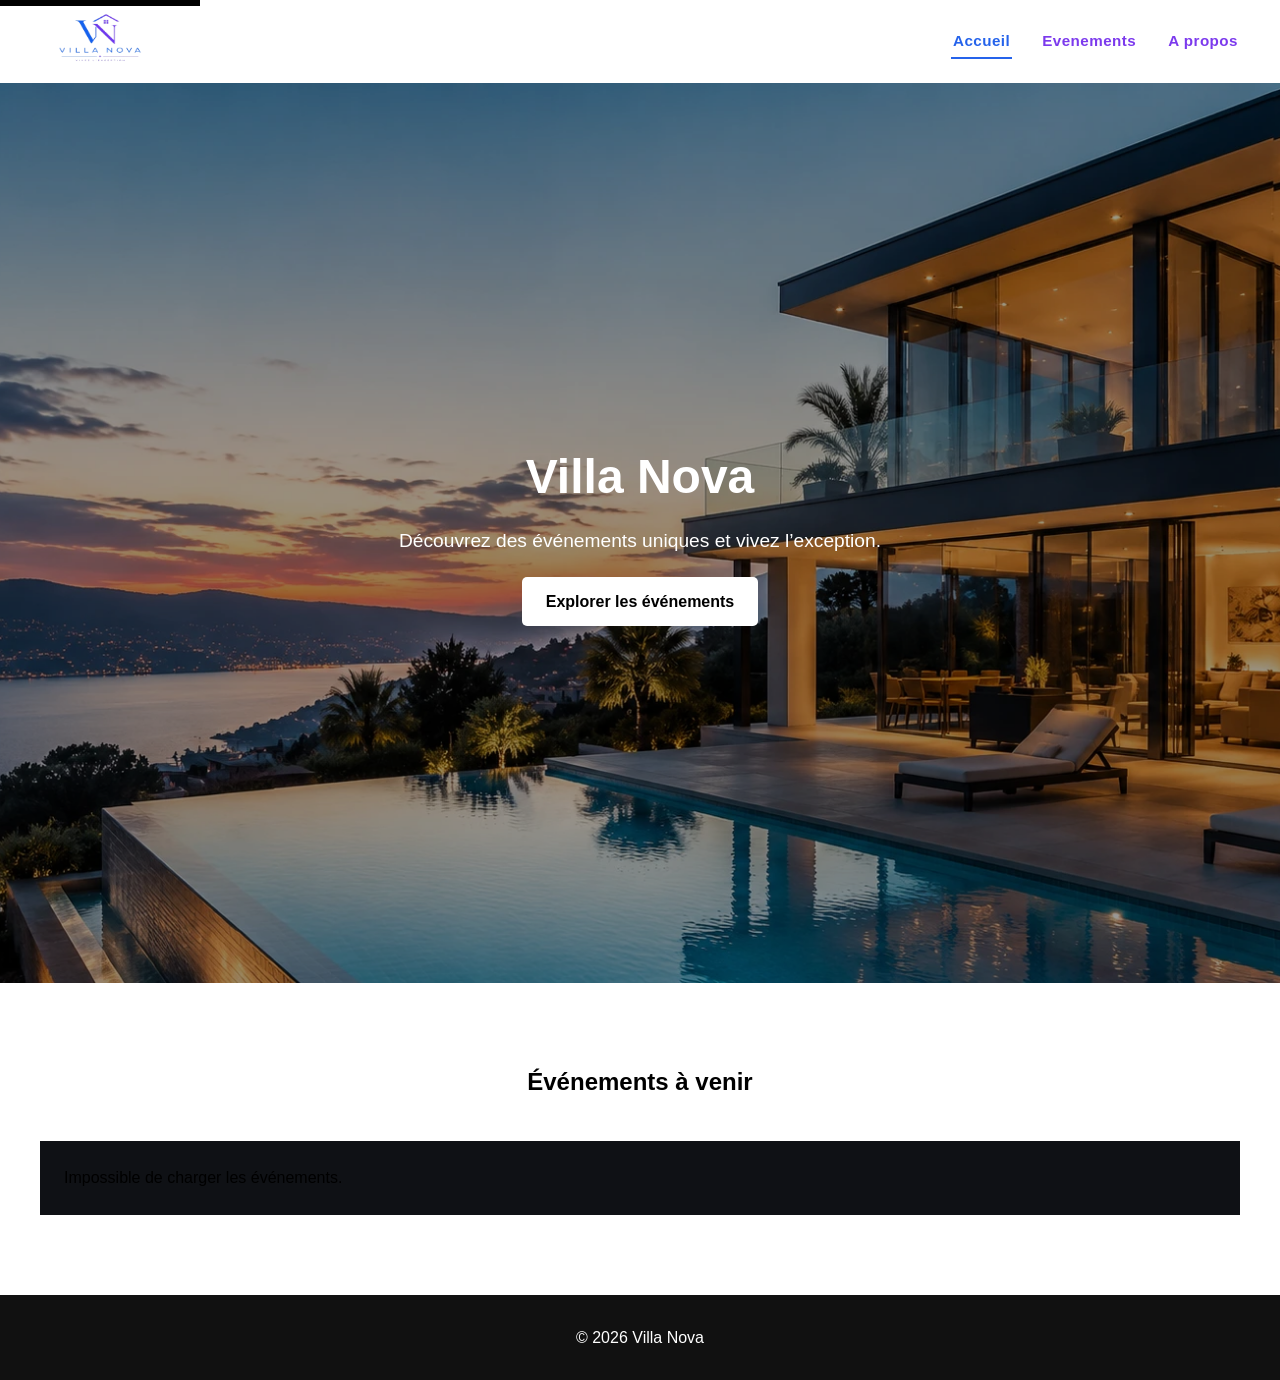
<file: index.html>
<!DOCTYPE html>
<html lang="fr">
<head>
  <meta charset="UTF-8">
  <meta name="viewport" content="width=device-width, initial-scale=1.0">
  <meta name="description" content="Villa Nova - Découvrez des événements exclusifs dans des lieux d'exception.">
  <title>Villa Nova - Accueil</title>
  <script src="script.js"></script>

  <!-- Compiled CSS -->
  <link rel="stylesheet" href="style.css">
</head>

<body>

  <!-- Accessibility skip link -->
  <a href="#contenu" class="skip-link">
    Aller au contenu principal
  </a>

  <!-- HEADER -->
  <header>

    <nav class="navbar" aria-label="Navigation principale">

      <!-- <h2 class="visually-hidden">Menu principal</h2> -->

      <!-- Logo -->
      <a href="/" class="logo" aria-label="Accueil Villa Nova">
        <img
          src="logo.webp"
          alt="Villa Nova - Accueil"
          width="120"
          height="65">
      </a>

      <!-- Navigation -->
      <ul class="nav-links">
        <li><a href="index.html" aria-current="page">Accueil</a></li>
        <li><a href="events.html">Evenements</a></li>
        <li><a href="about.html">A propos</a></li> 
        <!-- <li><a href="favoris.html">Favoris</a></li> -->
      </ul>

    </nav>

  </header>

  <!-- MAIN CONTENT -->
  <main id="contenu">

    <!-- HERO -->
    <section class="hero" aria-labelledby="titre-principal">

  <div class="hero-content">

    <h1 id="titre-principal">Villa Nova</h1>

    <p>Découvrez des événements uniques et vivez l’exception.</p>

    <a href="events.html" class="btn">
      Explorer les événements
    </a>

  </div>

</section>


    <!-- LIST OF EVENTS-->
    <section class="events" aria-labelledby="liste-evenements">

  <h2 id="liste-evenements">Événements à venir</h2>

  <div id="events-container"></div>

</section>
  </main>


  <!-- FOOTER -->
  <footer>
    <p>&copy; 2026 Villa Nova</p>
  </footer>

</body>
</html>
</file>
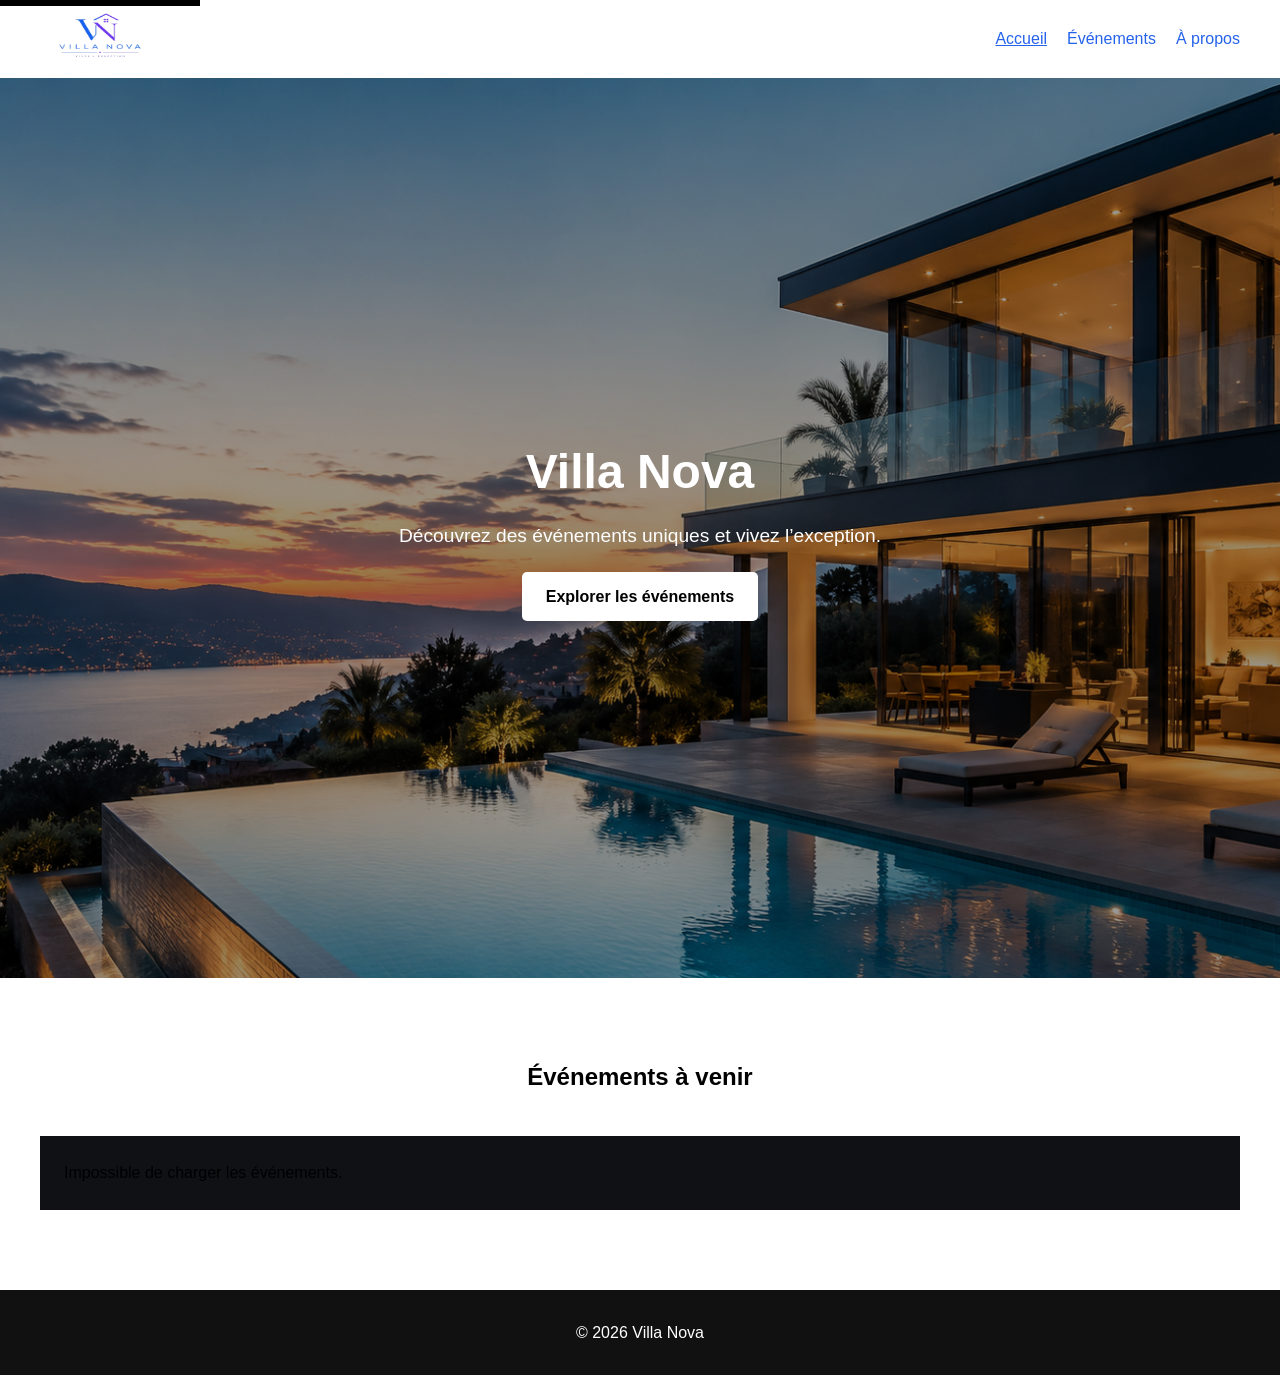
<file: .vscode/index.html>
<!DOCTYPE html>
<html lang="fr">
<head>
  <meta charset="UTF-8">
  <meta name="viewport" content="width=device-width, initial-scale=1.0">
  <meta name="description" content="Villa Nova - Découvrez des événements exclusifs dans des lieux d'exception.">
  <title>Villa Nova - Accueil</title>
  <script src="script.js"></script>

  <!-- CSS compilé -->
  <link rel="stylesheet" href="style.css">
</head>

<body>

  <!-- Lien d’évitement accessibilité -->
  <a href="#contenu" class="skip-link">
    Aller au contenu principal
  </a>

  <!-- HEADER -->
  <header>

    <nav class="navbar" aria-label="Navigation principale">

      <!-- <h2 class="visually-hidden">Menu principal</h2> -->

      <!-- Logo -->
      <a href="index.html" class="logo" aria-label="Accueil Villa Nova">
        <img
          src="logo.png"
          alt="Villa Nova - Accueil"
          width="120"
          height="60">
      </a>

      <!-- Navigation -->
      <ul class="nav-links">
        <li><a href="index.html" aria-current="page">Accueil</a></li>
        <li><a href="evenements.html">Événements</a></li>
        <li><a href="apropos.html">À propos</a></li> 
        <!-- <li><a href="favoris.html">Favoris</a></li> -->
      </ul>

    </nav>

  </header>

  <!-- CONTENU PRINCIPAL -->
  <main id="contenu">

    <!-- HERO -->
    <section class="hero" aria-labelledby="titre-principal">

  <div class="hero-content">

    <h1 id="titre-principal">Villa Nova</h1>

    <p>Découvrez des événements uniques et vivez l’exception.</p>

    <a href="evenements.html" class="btn">
      Explorer les événements
    </a>

  </div>

</section>


    <!-- LISTE DES ÉVÉNEMENTS -->
    <section class="events" aria-labelledby="liste-evenements">

  <h2 id="liste-evenements">Événements à venir</h2>

  <div id="events-container"></div>

</section>
  </main>


  <!-- FOOTER -->
  <footer>
    <p>&copy; 2026 Villa Nova</p>
  </footer>

</body>
</html>
</file>
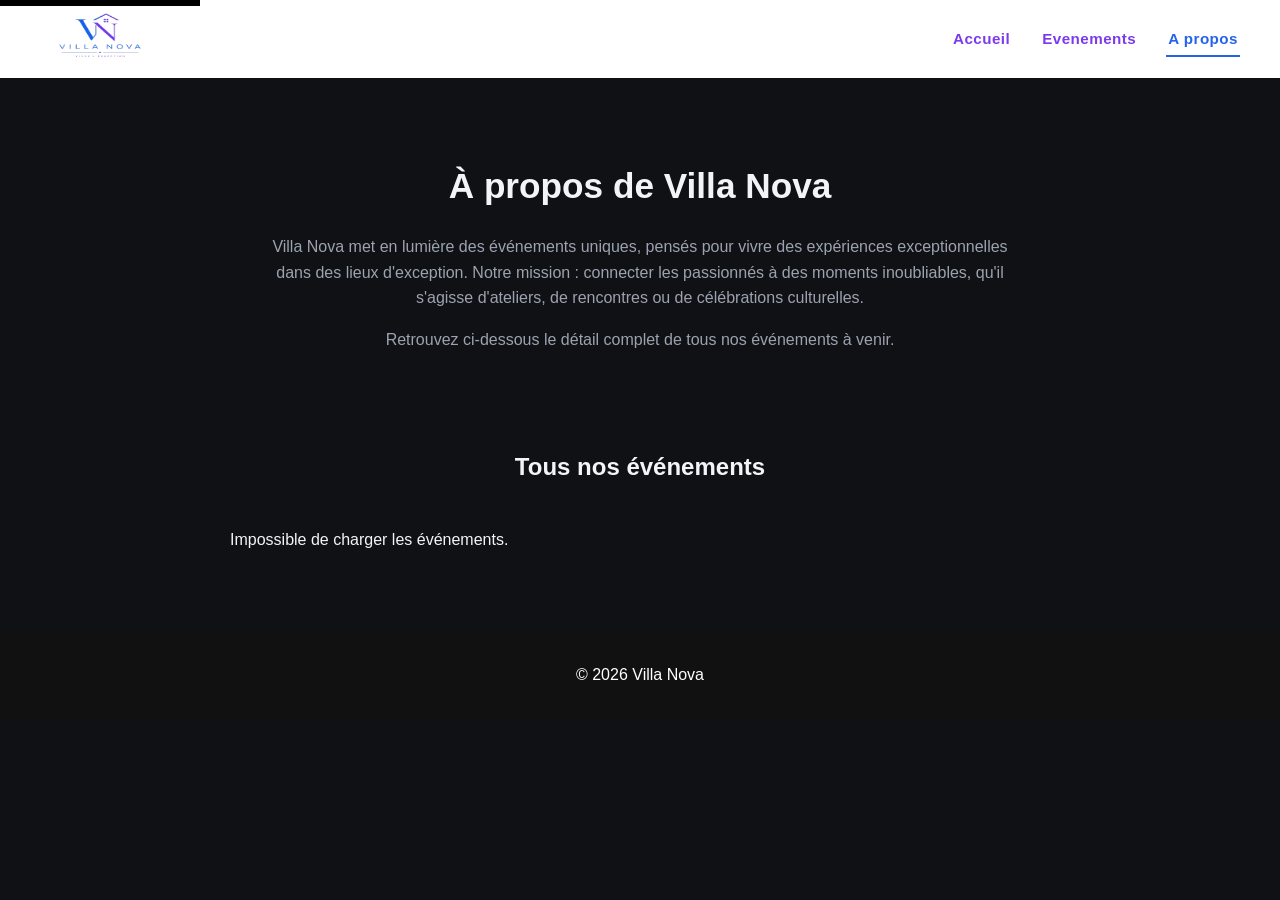
<file: about.html>
<!DOCTYPE html>
<html lang="fr">
<head>
  <meta charset="UTF-8">
  <meta name="viewport" content="width=device-width, initial-scale=1.0">
  <meta name="description" content="Villa Nova - Découvrez qui nous sommes et tous nos événements en détail.">
  <title>Villa Nova - À propos</title>
  <script src="script.js"></script>
  <link rel="stylesheet" href="style.css">
</head>

<body class="page-sombre">

  <a href="#contenu" class="skip-link">
    Aller au contenu principal
  </a>

  <!-- HEADER -->
  <header>
    <nav class="navbar" aria-label="Navigation principale">

      <a href="/" class="logo" aria-label="Accueil Villa Nova">
        <img
          src="logo.webp"
          alt="Villa Nova - Accueil"
          width="120"
          height="60">
      </a>

      <ul class="nav-links">
        <li><a href="index.html">Accueil</a></li>
        <li><a href="events.html">Evenements</a></li>
        <li><a href="about.html" aria-current="page">A propos</a></li>
      </ul>

    </nav>
  </header>

  <!-- MAIN CONTENT -->
  <main id="contenu">

    <!-- PRESENTATION -->
    <section class="apropos-intro" aria-labelledby="titre-apropos">

      <h1 id="titre-apropos">À propos de Villa Nova</h1>

      <p>
        Villa Nova met en lumière des événements uniques, pensés pour vivre
        des expériences exceptionnelles dans des lieux d'exception.
        Notre mission : connecter les passionnés à des moments inoubliables,
        qu'il s'agisse d'ateliers, de rencontres ou de célébrations culturelles.
      </p>

      <p>
        Retrouvez ci-dessous le détail complet de tous nos événements à venir.
      </p>

    </section>

    <!-- FULL LIST OF EVENTS -->
    <section class="apropos-events" aria-labelledby="titre-evenements-complets">

      <h2 id="titre-evenements-complets">Tous nos événements</h2>

      <div id="apropos-events-container"></div>

    </section>

  </main>

  <!-- FOOTER -->
  <footer>
    <p>&copy; 2026 Villa Nova</p>
  </footer>

</body>
</html>
</file>
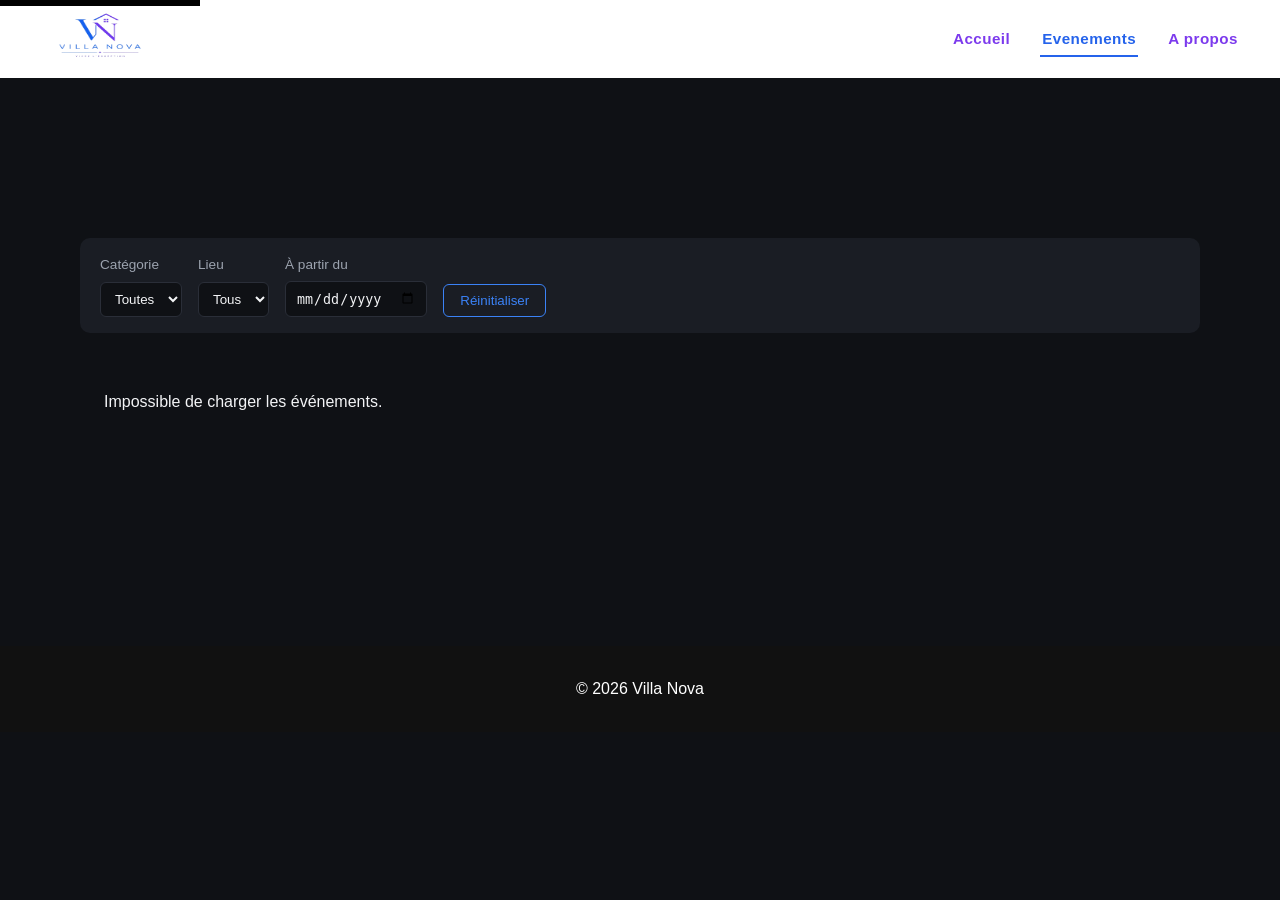
<file: events.html>
<!DOCTYPE html>
<html lang="fr">
<head>
  <meta charset="UTF-8">
  <meta name="viewport" content="width=device-width, initial-scale=1.0">
  <meta name="description" content="Villa Nova - Tous les événements à venir.">
  <title>Villa Nova - Événements</title>
  <script src="script.js"></script>

  <!-- Compiled CSS (the same as index.html) -->
  <link rel="stylesheet" href="style.css">
</head>

<body class="page-sombre">

  <!-- Accessibility skip link -->
  <a href="#contenu" class="skip-link">
    Aller au contenu principal
  </a>

  <!-- HEADER -->
  <header>

    <nav class="navbar" aria-label="Navigation principale">

      <!-- <h2 class="visually-hidden">Menu principal</h2> -->

      <!-- Logo -->
      <a href="/" class="logo" aria-label="Accueil Villa Nova">
        <img
          src="logo.webp"
          alt="Villa Nova - Accueil"
          width="120"
          height="60">
      </a>

      <!-- Navigation -->
      <ul class="nav-links">
        <li><a href="index.html">Accueil</a></li>
        <li><a href="events.html" aria-current="page">Evenements</a></li>
        <li><a href="about.html">A propos</a></li>
        <!-- <li><a href="favoris.html">Favoris</a></li> -->
      </ul>

    </nav>

  </header>

  <!-- MAIN CONTENT -->
  <main id="contenu">

    <!-- LIST OF EVENTS (unique Hero) -->
    <section class="events" aria-labelledby="liste-evenements">

      <!-- <h1 id="liste-evenements">Événements à venir</h1> -->
       <section class="events" aria-labelledby="liste-evenements">

  <!-- FILTERS -->
  <div class="filtres" aria-label="Filtrer les événements">

    <div class="filtre-groupe">
      <label for="filtre-categorie">Catégorie</label>
      <select id="filtre-categorie">
        <option value="">Toutes</option>
      </select>
    </div>

    <div class="filtre-groupe">
      <label for="filtre-lieu">Lieu</label>
      <select id="filtre-lieu">
        <option value="">Tous</option>
      </select>
    </div>

    <div class="filtre-groupe">
      <label for="filtre-date">À partir du</label>
      <input type="date" id="filtre-date">
    </div>

    <button id="reset-filtres" type="button" class="btn-reset">Réinitialiser</button>
  </div>

  <div id="events-container"></div>

</section>

      <div id="events-container"></div>

    </section>

  </main>


  <!-- FOOTER -->
  <footer>
    <p>&copy; 2026 Villa Nova</p>
  </footer>

</body>
</html>
</file>
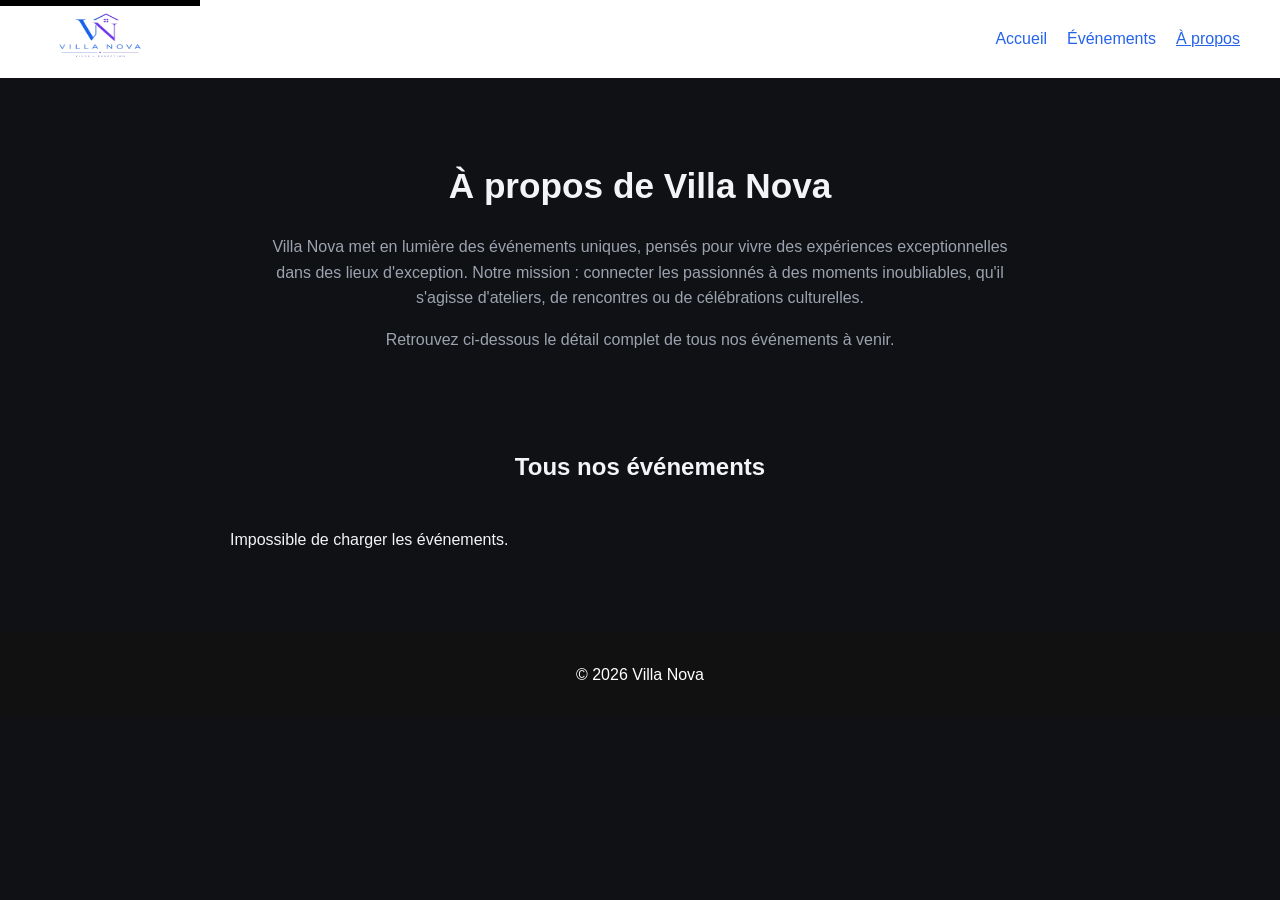
<file: .vscode/apropos.html>
<!DOCTYPE html>
<html lang="fr">
<head>
  <meta charset="UTF-8">
  <meta name="viewport" content="width=device-width, initial-scale=1.0">
  <meta name="description" content="Villa Nova - Découvrez qui nous sommes et tous nos événements en détail.">
  <title>Villa Nova - À propos</title>
  <script src="script.js"></script>
  <link rel="stylesheet" href="style.css">
</head>

<body class="page-sombre">

  <a href="#contenu" class="skip-link">
    Aller au contenu principal
  </a>

  <!-- HEADER -->
  <header>
    <nav class="navbar" aria-label="Navigation principale">

      <a href="index.html" class="logo" aria-label="Accueil Villa Nova">
        <img
          src="logo.png"
          alt="Villa Nova - Accueil"
          width="120"
          height="60">
      </a>

      <ul class="nav-links">
        <li><a href="index.html">Accueil</a></li>
        <li><a href="evenements.html">Événements</a></li>
        <li><a href="apropos.html" aria-current="page">À propos</a></li>
      </ul>

    </nav>
  </header>

  <!-- CONTENU PRINCIPAL -->
  <main id="contenu">

    <!-- PRÉSENTATION -->
    <section class="apropos-intro" aria-labelledby="titre-apropos">

      <h1 id="titre-apropos">À propos de Villa Nova</h1>

      <p>
        Villa Nova met en lumière des événements uniques, pensés pour vivre
        des expériences exceptionnelles dans des lieux d'exception.
        Notre mission : connecter les passionnés à des moments inoubliables,
        qu'il s'agisse d'ateliers, de rencontres ou de célébrations culturelles.
      </p>

      <p>
        Retrouvez ci-dessous le détail complet de tous nos événements à venir.
      </p>

    </section>

    <!-- LISTE COMPLÈTE DES ÉVÉNEMENTS -->
    <section class="apropos-events" aria-labelledby="titre-evenements-complets">

      <h2 id="titre-evenements-complets">Tous nos événements</h2>

      <div id="apropos-events-container"></div>

    </section>

  </main>

  <!-- FOOTER -->
  <footer>
    <p>&copy; 2026 Villa Nova</p>
  </footer>

</body>
</html>
</file>
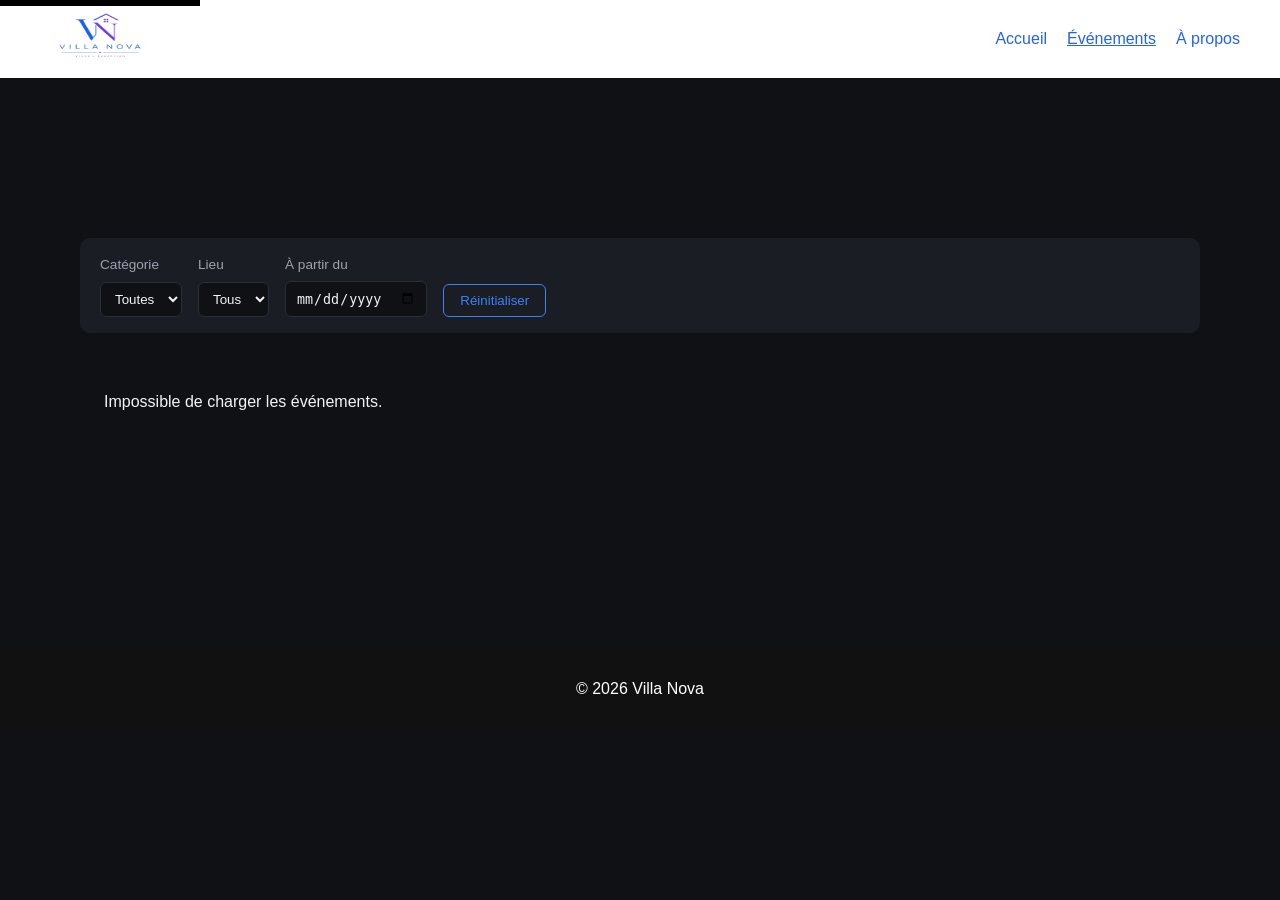
<file: .vscode/evenements.html>
<!DOCTYPE html>
<html lang="fr">
<head>
  <meta charset="UTF-8">
  <meta name="viewport" content="width=device-width, initial-scale=1.0">
  <meta name="description" content="Villa Nova - Tous les événements à venir.">
  <title>Villa Nova - Événements</title>
  <script src="script.js"></script>

  <!-- CSS compilé (le même que index.html) -->
  <link rel="stylesheet" href="style.css">
</head>

<body class="page-sombre">

  <!-- Lien d'évitement accessibilité -->
  <a href="#contenu" class="skip-link">
    Aller au contenu principal
  </a>

  <!-- HEADER -->
  <header>

    <nav class="navbar" aria-label="Navigation principale">

      <!-- <h2 class="visually-hidden">Menu principal</h2> -->

      <!-- Logo -->
      <a href="index.html" class="logo" aria-label="Accueil Villa Nova">
        <img
          src="logo.png"
          alt="Villa Nova - Accueil"
          width="120"
          height="60">
      </a>

      <!-- Navigation -->
      <ul class="nav-links">
        <li><a href="index.html">Accueil</a></li>
        <li><a href="evenements.html" aria-current="page">Événements</a></li>
        <li><a href="apropos.html">À propos</a></li>
        <!-- <li><a href="favoris.html">Favoris</a></li> -->
      </ul>

    </nav>

  </header>

  <!-- CONTENU PRINCIPAL -->
  <main id="contenu">

    <!-- LISTE DES ÉVÉNEMENTS (uniquement, pas de Hero) -->
    <section class="events" aria-labelledby="liste-evenements">

      <!-- <h1 id="liste-evenements">Événements à venir</h1> -->
       <section class="events" aria-labelledby="liste-evenements">

  <!-- FILTRES -->
  <div class="filtres" aria-label="Filtrer les événements">

    <div class="filtre-groupe">
      <label for="filtre-categorie">Catégorie</label>
      <select id="filtre-categorie">
        <option value="">Toutes</option>
      </select>
    </div>

    <div class="filtre-groupe">
      <label for="filtre-lieu">Lieu</label>
      <select id="filtre-lieu">
        <option value="">Tous</option>
      </select>
    </div>

    <div class="filtre-groupe">
      <label for="filtre-date">À partir du</label>
      <input type="date" id="filtre-date">
    </div>

    <button id="reset-filtres" type="button" class="btn-reset">Réinitialiser</button>
  </div>

  <div id="events-container"></div>

</section>

      <div id="events-container"></div>

    </section>

  </main>


  <!-- FOOTER -->
  <footer>
    <p>&copy; 2026 Villa Nova</p>
  </footer>

</body>
</html>
</file>
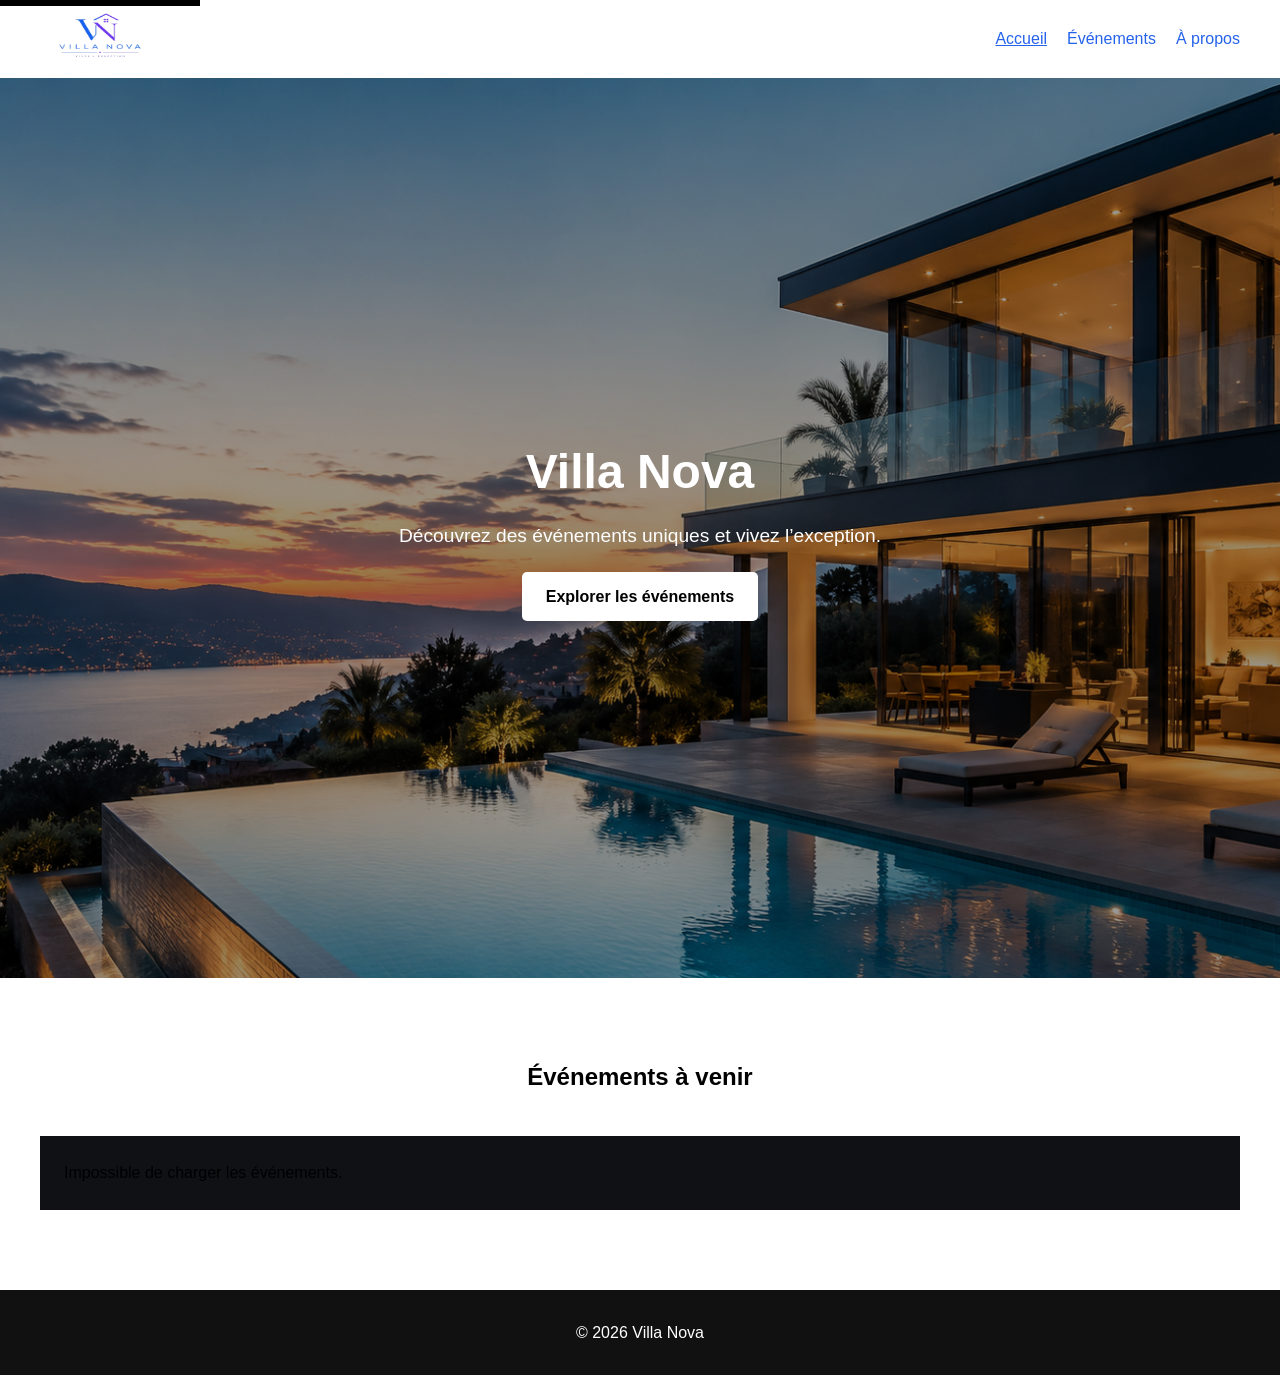
<file: .vscode/pageAccueil.html>
<!DOCTYPE html>
<html lang="fr">
<head>
  <meta charset="UTF-8">
  <meta name="viewport" content="width=device-width, initial-scale=1.0">
  <meta name="description" content="Villa Nova - Découvrez des événements exclusifs dans des lieux d'exception.">
  <title>Villa Nova - Accueil</title>
  <script src="script.js"></script>

  <!-- CSS compilé -->
  <link rel="stylesheet" href="style.css">
</head>

<body>

  <!-- Lien d’évitement accessibilité -->
  <a href="#contenu" class="skip-link">
    Aller au contenu principal
  </a>

  <!-- HEADER -->
  <header>

    <nav class="navbar" aria-label="Navigation principale">

      <!-- <h2 class="visually-hidden">Menu principal</h2> -->

      <!-- Logo -->
      <a href="pageAccueil.html" class="logo" aria-label="Accueil Villa Nova">
        <img
          src="logo.png"
          alt="Villa Nova - Accueil"
          width="120"
          height="60">
      </a>

      <!-- Navigation -->
      <ul class="nav-links">
        <li><a href="pageAccueil.html" aria-current="page">Accueil</a></li>
        <li><a href="evenements.html">Événements</a></li>
        <li><a href="apropos.html">À propos</a></li> 
        <!-- <li><a href="favoris.html">Favoris</a></li> -->
      </ul>

    </nav>

  </header>

  <!-- CONTENU PRINCIPAL -->
  <main id="contenu">

    <!-- HERO -->
    <section class="hero" aria-labelledby="titre-principal">

  <div class="hero-content">

    <h1 id="titre-principal">Villa Nova</h1>

    <p>Découvrez des événements uniques et vivez l’exception.</p>

    <a href="evenements.html" class="btn">
      Explorer les événements
    </a>

  </div>

</section>


    <!-- LISTE DES ÉVÉNEMENTS -->
    <section class="events" aria-labelledby="liste-evenements">

  <h2 id="liste-evenements">Événements à venir</h2>

  <div id="events-container"></div>

</section>
  </main>


  <!-- FOOTER -->
  <footer>
    <p>&copy; 2026 Villa Nova</p>
  </footer>

</body>
</html>
</file>
<file: style.css>
/* cartes d'événements et mode sombre */

#events-container {
  display: grid;
  grid-template-columns: repeat(auto-fill, minmax(280px, 1fr));
  gap: 24px;
  padding: 24px;
  background-color: #0f1115;
}

.event-card {
  background: #1a1d24;
  border: 1px solid #2a2e38;
  border-radius: 14px;
  overflow: hidden;
  box-shadow: 0 4px 14px rgba(0, 0, 0, 0.4);
  transition: transform 0.25s ease, box-shadow 0.25s ease, border-color 0.25s ease;
  display: flex;
  flex-direction: column;
}

.event-card:hover {
  transform: translateY(-4px);
  border-color: #3b82f6;
  box-shadow: 0 10px 28px rgba(59, 130, 246, 0.25);
}

.event-card img {
  width: 100%;
  height: 180px;
  object-fit: cover;
  display: block;
  filter: brightness(0.92);
}

.event-content {
  padding: 18px 20px 22px;
  display: flex;
  flex-direction: column;
  flex-grow: 1;
}

/* Titre de l'événement */
.event-content h3 {
  margin: 0 0 8px;
  font-size: 1.15rem;
  font-weight: 700;
  color: #f3f4f6;
  line-height: 1.3;
}

/* Date — première balise <p> */
.event-content p:first-of-type {
  margin: 0 0 10px;
  font-size: 0.85rem;
  color: #60a5fa;
  text-transform: uppercase;
  letter-spacing: 0.03em;
}

.event-content p:first-of-type strong {
  font-weight: 600;
  color: #60a5fa;
}

/* Description de l'événement */
.event-content p:last-of-type {
  margin: 0;
  font-size: 0.95rem;
  line-height: 1.55;
  color: #9ca3af;
  display: -webkit-box;
  -webkit-line-clamp: 4;
  -webkit-box-orient: vertical;
  overflow: hidden;
}

.event-card:hover .event-content p:last-of-type {
  color: #c2cad6;
}

/* Responsive : une seule colonne sur mobile */
@media (max-width: 480px) {
  #events-container {
    grid-template-columns: 1fr;
    padding: 16px;
  }

  .event-card img {
    height: 200px;
  }
}
* {
  margin: 0;
  padding: 0;
  box-sizing: border-box;
}

body {
  font-family: Arial, sans-serif;
  line-height: 1.6;
}

/* skip link */
.skip-link {
  position: absolute;
  top: -40px;
  left: 0;
  background: #000;
  color: #fff;
  padding: 10px;
  z-index: 1000;
}

.skip-link:focus {
  top: 0;
}

/* HERO (IMAGE + NAVBAR PAR-DESSUS) */
.hero {
  min-height: 100vh;
  background-image: url("ima.webp");
  background-size: cover;
  background-position: center;
  position: relative;

  display: flex;
  align-items: center;
  justify-content: center;
  text-align: center;
  color: white;
}

/* overlay sombre pour lisibilité */
.hero::before {
  content: "";
  position: absolute;
  inset: 0;
  background: rgba(0, 0, 0, 0.4);
}

.hero-content {
  position: relative;
  z-index: 2;
  max-width: 700px;
  padding: 20px;
}

.hero h1 {
  font-size: 3rem;
  margin-bottom: 10px;
}

.hero p {
  font-size: 1.2rem;
  margin-bottom: 20px;
}

/* button explorer */
.btn {
  display: inline-block;
  padding: 12px 24px;
  background: white;
  color: black;
  text-decoration: none;
  font-weight: bold;
  border-radius: 5px;
  transition: 0.3s;
}

.btn:hover {
  background: #ddd;
}

/* navbar par dessus l'image */
/* navbar par dessus l'image */
header {
  position: absolute;
  top: 0;
  left: 0;
  width: 100%;
  z-index: 10;
}
/* header et navbar fixes pour rester visibles lors du scroll */
header {
  position: relative;
  width: 100%;
  z-index: 10;
}

.navbar {
  display: flex;
  justify-content: space-between;
  align-items: center;
  padding: 5px 40px;

  /* léger effet transparent */
  background: white;
}

.nav-links {
  list-style: none;
  display: flex;
  gap: 28px;
}

.nav-links a {
  position: relative;
  display: inline-block;
  padding: 6px 2px;
  color: #7c3aed;
  text-decoration: none;
  font-weight: 600;
  font-size: 0.95rem;
  letter-spacing: 0.03em;
  transition: color 0.25s ease;
}

/* Soulignement animé */
.nav-links a::after {
  content: "";
  position: absolute;
  left: 50%;
  bottom: 0;
  width: 0;
  height: 2px;
  background: #2563eb;
  transition: width 0.3s ease, left 0.3s ease;
}

.nav-links a:hover,
.nav-links a[aria-current="page"] {
  color: #2563eb;
}

.nav-links a:hover::after,
.nav-links a[aria-current="page"]::after {
  width: 100%;
  left: 0;
}

/*les events cards*/
.events {
  padding: 80px 40px;
}

.events h2 {
  text-align: center;
  margin-bottom: 40px;
}

.event-card {
  display: flex;
  gap: 20px;
  margin-bottom: 40px;
  align-items: center;
}

.event-card img {
  width: 300px;
  border-radius: 10px;
}

.event-content a {
  color: blue;
  text-decoration: none;
}

/* footer */
footer {
  text-align: center;
  padding: 30px;
  background: #111;
  color: white;
}

/* la partie responsive */
@media (max-width: 768px) {
  .navbar {
    flex-direction: column;
    gap: 10px;
  }

  .event-card {
    flex-direction: column;
    text-align: center;
  }

  .hero h1 {
    font-size: 2.2rem;
  }
}
/* bouton détails */
.btn-details {
  margin-top: auto;
  align-self: flex-start;
  padding: 8px 18px;
  background: #2563EB;
  color: white;
  border: none;
  border-radius: 6px;
  font-weight: 600;
  cursor: pointer;
  transition: background 0.25s ease;
}

.btn-details:hover {
  background: #1d4ed8;
}

/* modal */
.modal-overlay {
  position: fixed;
  inset: 0;
  background: rgba(0, 0, 0, 0.6);
  display: flex;
  align-items: center;
  justify-content: center;
  z-index: 1000;
  padding: 20px;
}

.modal {
  background: #1a1d24;
  color: #f3f4f6;
  border-radius: 14px;
  max-width: 600px;
  width: 100%;
  max-height: 85vh;
  overflow-y: auto;
  padding: 24px;
  position: relative;
}

.modal-close {
  position: absolute;
  top: 12px;
  right: 16px;
  background: none;
  border: none;
  color: #f3f4f6;
  font-size: 1.8rem;
  cursor: pointer;
  line-height: 1;
}

.modal-img {
  width: 100%;
  height: 220px;
  object-fit: cover;
  border-radius: 10px;
  margin-bottom: 16px;
}

.modal-date {
  color: #60a5fa;
  margin-bottom: 12px;
}

.modal-description {
  line-height: 1.6;
  color: #c2cad6;
  white-space: pre-line;
}
.filtres {
  display: flex;
  flex-wrap: wrap;
  gap: 16px;
  align-items: end;
  margin-bottom: 32px;
  padding: 16px 20px;
  background: #1a1d24;
  border-radius: 10px;
}

.filtre-groupe {
  display: flex;
  flex-direction: column;
  gap: 6px;
}

.filtre-groupe label {
  font-size: 0.85rem;
  color: #9ca3af;
}

.filtre-groupe select,
.filtre-groupe input {
  padding: 8px 10px;
  border-radius: 6px;
  border: 1px solid #2a2e38;
  background: #0f1115;
  color: #f3f4f6;
}

.btn-reset {
  padding: 8px 16px;
  background: transparent;
  border: 1px solid #3b82f6;
  color: #3b82f6;
  border-radius: 6px;
  cursor: pointer;
}

.btn-reset:hover {
  background: rgba(59, 130, 246, 0.1);
}
/* page a propos — mode sombre */
.page-sombre {
  background-color: #0f1115;
  color: #f3f4f6;
}

.page-sombre footer {
  background: #111;
}

.apropos-intro {
  max-width: 800px;
  margin: 0 auto;
  padding: 80px 20px 40px;
  text-align: center;
}

.apropos-intro h1 {
  margin-bottom: 20px;
  font-size: 2.2rem;
  color: #f3f4f6;
}

.apropos-intro p {
  margin-bottom: 16px;
  color: #9ca3af;
  line-height: 1.6;
}

.apropos-events {
  padding: 40px 40px 80px;
  max-width: 900px;
  margin: 0 auto;
}

.apropos-events h2 {
  text-align: center;
  margin-bottom: 40px;
  color: #f3f4f6;
}

.event-full {
  display: flex;
  gap: 24px;
  margin-bottom: 50px;
  padding: 20px;
  background: #1a1d24;
  border: 1px solid #2a2e38;
  border-radius: 14px;
  transition: border-color 0.25s ease;
}

.event-full:hover {
  border-color: #3b82f6;
}

.event-full img {
  width: 280px;
  height: 200px;
  object-fit: cover;
  border-radius: 10px;
  flex-shrink: 0;
}

.event-full-content h3 {
  margin-bottom: 8px;
  font-size: 1.3rem;
  color: #f3f4f6;
}

.event-full-meta {
  color: #60a5fa;
  font-size: 0.9rem;
  margin-bottom: 14px;
  text-transform: capitalize;
}

.event-full-description {
  line-height: 1.6;
  color: #c2cad6;
}

@media (max-width: 768px) {
  .event-full {
    flex-direction: column;
  }

  .event-full img {
    width: 100%;
    height: 220px;
  }
}
</file>
<file: .vscode/style.css>
/* ==========================================================
   Cartes d'événements — mode sombre, thème bleu
   ========================================================== */

#events-container {
  display: grid;
  grid-template-columns: repeat(auto-fill, minmax(280px, 1fr));
  gap: 24px;
  padding: 24px;
  background-color: #0f1115;
}

.event-card {
  background: #1a1d24;
  border: 1px solid #2a2e38;
  border-radius: 14px;
  overflow: hidden;
  box-shadow: 0 4px 14px rgba(0, 0, 0, 0.4);
  transition: transform 0.25s ease, box-shadow 0.25s ease, border-color 0.25s ease;
  display: flex;
  flex-direction: column;
}

.event-card:hover {
  transform: translateY(-4px);
  border-color: #3b82f6;
  box-shadow: 0 10px 28px rgba(59, 130, 246, 0.25);
}

.event-card img {
  width: 100%;
  height: 180px;
  object-fit: cover;
  display: block;
  filter: brightness(0.92);
}

.event-content {
  padding: 18px 20px 22px;
  display: flex;
  flex-direction: column;
  flex-grow: 1;
}

/* Titre de l'événement */
.event-content h3 {
  margin: 0 0 8px;
  font-size: 1.15rem;
  font-weight: 700;
  color: #f3f4f6;
  line-height: 1.3;
}

/* Date — première balise <p> */
.event-content p:first-of-type {
  margin: 0 0 10px;
  font-size: 0.85rem;
  color: #60a5fa;
  text-transform: uppercase;
  letter-spacing: 0.03em;
}

.event-content p:first-of-type strong {
  font-weight: 600;
  color: #60a5fa;
}

/* ============================
   Description de l'événement
   ============================ */
.event-content p:last-of-type {
  margin: 0;
  font-size: 0.95rem;
  line-height: 1.55;
  color: #9ca3af;
  display: -webkit-box;
  -webkit-line-clamp: 4;
  -webkit-box-orient: vertical;
  overflow: hidden;
}

.event-card:hover .event-content p:last-of-type {
  color: #c2cad6;
}

/* Responsive : une seule colonne sur mobile */
@media (max-width: 480px) {
  #events-container {
    grid-template-columns: 1fr;
    padding: 16px;
  }

  .event-card img {
    height: 200px;
  }
}
* {
  margin: 0;
  padding: 0;
  box-sizing: border-box;
}

body {
  font-family: Arial, sans-serif;
  line-height: 1.6;
}

/* =========================
   SKIP LINK
========================= */
.skip-link {
  position: absolute;
  top: -40px;
  left: 0;
  background: #000;
  color: #fff;
  padding: 10px;
  z-index: 1000;
}

.skip-link:focus {
  top: 0;
}

/* =========================
   HERO (IMAGE + NAVBAR PAR-DESSUS)
========================= */
.hero {
  min-height: 100vh;
  background-image: url("ima.png");
  background-size: cover;
  background-position: center;
  position: relative;

  display: flex;
  align-items: center;
  justify-content: center;
  text-align: center;
  color: white;
}

/* overlay sombre pour lisibilité */
.hero::before {
  content: "";
  position: absolute;
  inset: 0;
  background: rgba(0, 0, 0, 0.4);
}

.hero-content {
  position: relative;
  z-index: 2;
  max-width: 700px;
  padding: 20px;
}

.hero h1 {
  font-size: 3rem;
  margin-bottom: 10px;
}

.hero p {
  font-size: 1.2rem;
  margin-bottom: 20px;
}

/* =========================
   BUTTON (IMPORTANT -> ton "Explorer")
========================= */
.btn {
  display: inline-block;
  padding: 12px 24px;
  background: white;
  color: black;
  text-decoration: none;
  font-weight: bold;
  border-radius: 5px;
  transition: 0.3s;
}

.btn:hover {
  background: #ddd;
}

/* =========================
   NAVBAR PAR-DESSUS HERO
========================= */
header {
  position: absolute;
  top: 0;
  left: 0;
  width: 100%;
  z-index: 10;
}
/* =========================
   HEADER / NAVBAR
========================= */
header {
  position: relative;
  width: 100%;
  z-index: 10;
}

.navbar {
  display: flex;
  justify-content: space-between;
  align-items: center;
  padding: 5px 40px;

  /* léger effet transparent */
  background: white;
}

.nav-links {
  list-style: none;
  display: flex;
  gap: 20px;
}

.nav-links a {
  color: #2563eb;
  text-decoration: none;
}

.nav-links a:hover,
.nav-links a[aria-current="page"] {
  text-decoration: underline;
}

/* =========================
   EVENTS
========================= */
.events {
  padding: 80px 40px;
}

.events h2 {
  text-align: center;
  margin-bottom: 40px;
}

.event-card {
  display: flex;
  gap: 20px;
  margin-bottom: 40px;
  align-items: center;
}

.event-card img {
  width: 300px;
  border-radius: 10px;
}

.event-content a {
  color: blue;
  text-decoration: none;
}

/* =========================
   FOOTER
========================= */
footer {
  text-align: center;
  padding: 30px;
  background: #111;
  color: white;
}

/* =========================
   RESPONSIVE
========================= */
@media (max-width: 768px) {
  .navbar {
    flex-direction: column;
    gap: 10px;
  }

  .event-card {
    flex-direction: column;
    text-align: center;
  }

  .hero h1 {
    font-size: 2.2rem;
  }
}
/* =========================
   BOUTON DÉTAILS
========================= */
.btn-details {
  margin-top: auto;
  align-self: flex-start;
  padding: 8px 18px;
  background: #2563EB;
  color: white;
  border: none;
  border-radius: 6px;
  font-weight: 600;
  cursor: pointer;
  transition: background 0.25s ease;
}

.btn-details:hover {
  background: #1d4ed8;
}

/* =========================
   MODALE
========================= */
.modal-overlay {
  position: fixed;
  inset: 0;
  background: rgba(0, 0, 0, 0.6);
  display: flex;
  align-items: center;
  justify-content: center;
  z-index: 1000;
  padding: 20px;
}

.modal {
  background: #1a1d24;
  color: #f3f4f6;
  border-radius: 14px;
  max-width: 600px;
  width: 100%;
  max-height: 85vh;
  overflow-y: auto;
  padding: 24px;
  position: relative;
}

.modal-close {
  position: absolute;
  top: 12px;
  right: 16px;
  background: none;
  border: none;
  color: #f3f4f6;
  font-size: 1.8rem;
  cursor: pointer;
  line-height: 1;
}

.modal-img {
  width: 100%;
  height: 220px;
  object-fit: cover;
  border-radius: 10px;
  margin-bottom: 16px;
}

.modal-date {
  color: #60a5fa;
  margin-bottom: 12px;
}

.modal-description {
  line-height: 1.6;
  color: #c2cad6;
  white-space: pre-line;
}
.filtres {
  display: flex;
  flex-wrap: wrap;
  gap: 16px;
  align-items: end;
  margin-bottom: 32px;
  padding: 16px 20px;
  background: #1a1d24;
  border-radius: 10px;
}

.filtre-groupe {
  display: flex;
  flex-direction: column;
  gap: 6px;
}

.filtre-groupe label {
  font-size: 0.85rem;
  color: #9ca3af;
}

.filtre-groupe select,
.filtre-groupe input {
  padding: 8px 10px;
  border-radius: 6px;
  border: 1px solid #2a2e38;
  background: #0f1115;
  color: #f3f4f6;
}

.btn-reset {
  padding: 8px 16px;
  background: transparent;
  border: 1px solid #3b82f6;
  color: #3b82f6;
  border-radius: 6px;
  cursor: pointer;
}

.btn-reset:hover {
  background: rgba(59, 130, 246, 0.1);
}
/* =========================
   PAGE À PROPOS
========================= */
/* =========================
   PAGE À PROPOS — MODE SOMBRE
========================= */
.page-sombre {
  background-color: #0f1115;
  color: #f3f4f6;
}

.page-sombre footer {
  background: #111;
}

.apropos-intro {
  max-width: 800px;
  margin: 0 auto;
  padding: 80px 20px 40px;
  text-align: center;
}

.apropos-intro h1 {
  margin-bottom: 20px;
  font-size: 2.2rem;
  color: #f3f4f6;
}

.apropos-intro p {
  margin-bottom: 16px;
  color: #9ca3af;
  line-height: 1.6;
}

.apropos-events {
  padding: 40px 40px 80px;
  max-width: 900px;
  margin: 0 auto;
}

.apropos-events h2 {
  text-align: center;
  margin-bottom: 40px;
  color: #f3f4f6;
}

.event-full {
  display: flex;
  gap: 24px;
  margin-bottom: 50px;
  padding: 20px;
  background: #1a1d24;
  border: 1px solid #2a2e38;
  border-radius: 14px;
  transition: border-color 0.25s ease;
}

.event-full:hover {
  border-color: #3b82f6;
}

.event-full img {
  width: 280px;
  height: 200px;
  object-fit: cover;
  border-radius: 10px;
  flex-shrink: 0;
}

.event-full-content h3 {
  margin-bottom: 8px;
  font-size: 1.3rem;
  color: #f3f4f6;
}

.event-full-meta {
  color: #60a5fa;
  font-size: 0.9rem;
  margin-bottom: 14px;
  text-transform: capitalize;
}

.event-full-description {
  line-height: 1.6;
  color: #c2cad6;
}

@media (max-width: 768px) {
  .event-full {
    flex-direction: column;
  }

  .event-full img {
    width: 100%;
    height: 220px;
  }
}
</file>
